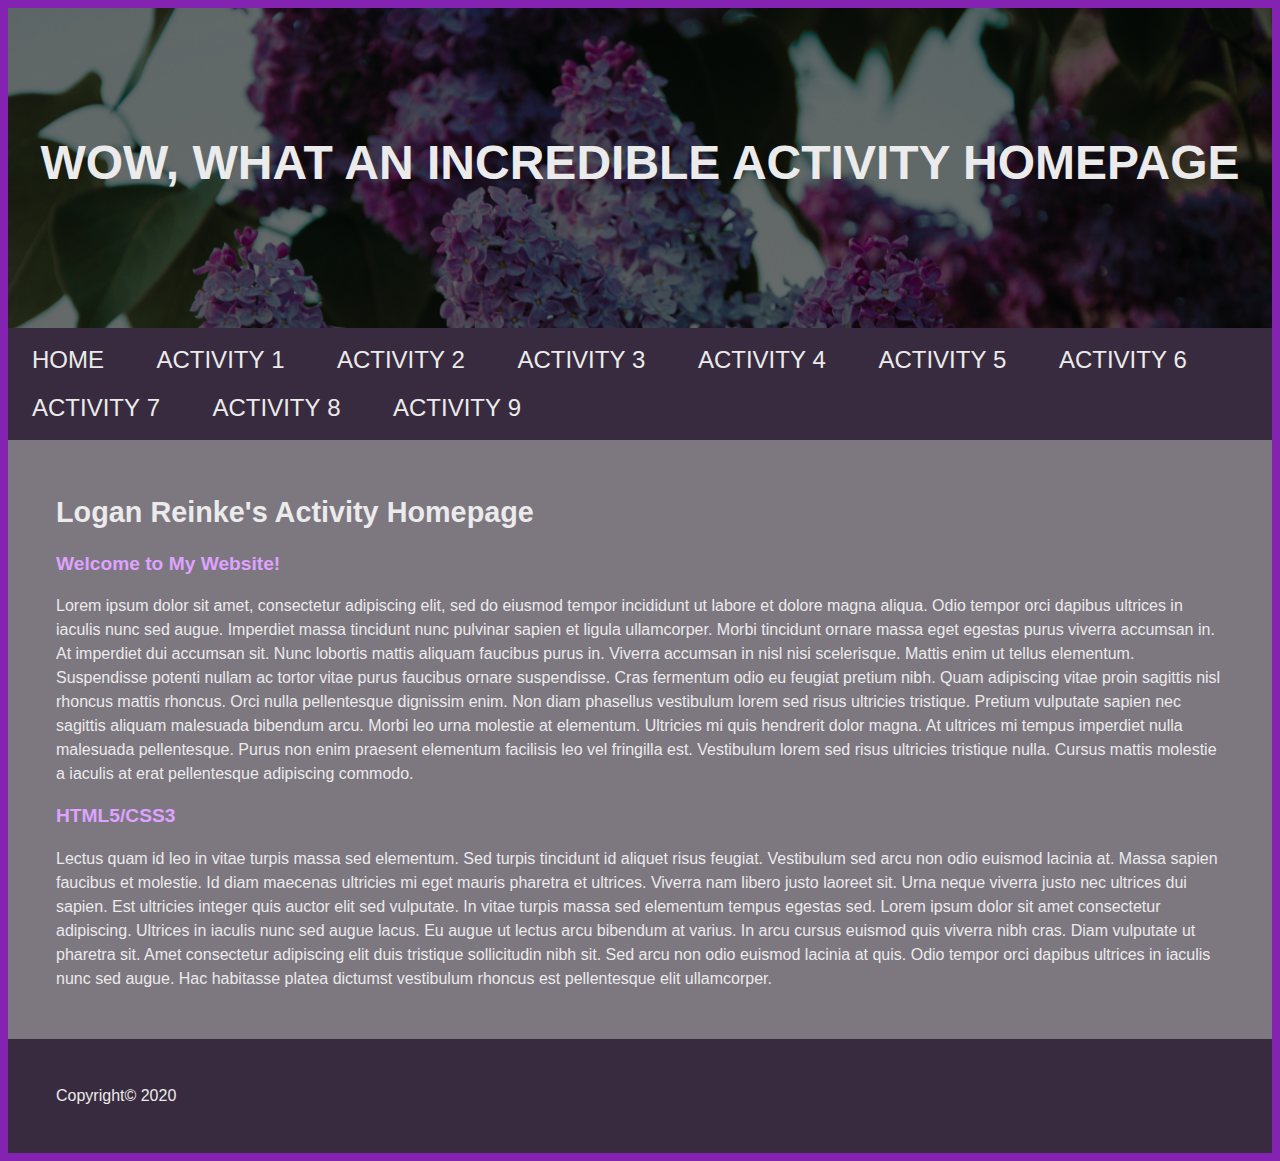
<file: index.html>
<!DOCTYPE html>
<html lang="en">
<head>

    <meta charset="UTF-8">    <!---------------------------------------------------------->
    <title>Homepage</title>   <!---Don't forget to rename this stuff for future projects-->
    <meta name ="description" content="Short description goes here">
    <meta name ="keywords" content="1, 2, 3, 4, 5, 6, 7, 8, 9, 10">
    <meta name ="viewport" content ="width=device-width, initial-scale =1.0">
    <link rel="icon" href="images/logo.jpg">
    <link rel="stylesheet" href="style.css">
    <link rel="stylesheet" href="activity-3/css/grid.css">
    
</head>

<body>
    <main>
        <header>
            <h1>WOW, WHAT AN INCREDIBLE ACTIVITY HOMEPAGE</h1>
        </header>
            
        <nav>
            <a href="index.html">HOME</a>
            <a href="activity-1/index.html">ACTIVITY&nbsp;1</a>
            <a href="activity-2/index.html">ACTIVITY&nbsp;2</a>
            <a href="activity-3/reviews.html">ACTIVITY&nbsp;3</a>
            <a href="activity-4/reviews.html">ACTIVITY&nbsp;4</a>
            <a href="activity-5/index.html">ACTIVITY&nbsp;5</a>
            <a href="activity-6/index.html">ACTIVITY&nbsp;6</a>
            <a href="activity-7/index.html">ACTIVITY&nbsp;7</a>
            <a href="activity-8/index.html">ACTIVITY&nbsp;8</a>
            <a href="activity-9/index.html">ACTIVITY&nbsp;9</a>
        </nav>
        
        <section>
            <h2>Logan Reinke's Activity Homepage</h2>
            <article class="htmlInfo">
                <h3>Welcome to My Website!</h3>
                <p class="long-copy">Lorem ipsum dolor sit amet, consectetur adipiscing elit, sed do eiusmod tempor incididunt ut labore et dolore magna
                aliqua. Odio tempor orci dapibus ultrices in iaculis nunc sed augue. Imperdiet massa tincidunt nunc pulvinar sapien et
                ligula ullamcorper. Morbi tincidunt ornare massa eget egestas purus viverra accumsan in. At imperdiet dui accumsan sit.
                Nunc lobortis mattis aliquam faucibus purus in. Viverra accumsan in nisl nisi scelerisque. Mattis enim ut tellus
                elementum. Suspendisse potenti nullam ac tortor vitae purus faucibus ornare suspendisse. Cras fermentum odio eu feugiat
                pretium nibh. Quam adipiscing vitae proin sagittis nisl rhoncus mattis rhoncus. Orci nulla pellentesque dignissim enim.
                Non diam phasellus vestibulum lorem sed risus ultricies tristique. Pretium vulputate sapien nec sagittis aliquam
                malesuada bibendum arcu. Morbi leo urna molestie at elementum. Ultricies mi quis hendrerit dolor magna. At ultrices mi
                tempus imperdiet nulla malesuada pellentesque. Purus non enim praesent elementum facilisis leo vel fringilla est.
                Vestibulum lorem sed risus ultricies tristique nulla. Cursus mattis molestie a iaculis at erat pellentesque adipiscing
                commodo.
                </p>
            </article>
            <article class="cssInfo">
                <h3>HTML5/CSS3</h3>
                    <p class="long-copy">Lectus quam id leo in vitae turpis massa sed elementum. Sed turpis tincidunt id aliquet risus feugiat. Vestibulum sed
                    arcu non odio euismod lacinia at. Massa sapien faucibus et molestie. Id diam maecenas ultricies mi eget mauris pharetra
                    et ultrices. Viverra nam libero justo laoreet sit. Urna neque viverra justo nec ultrices dui sapien. Est ultricies
                    integer quis auctor elit sed vulputate. In vitae turpis massa sed elementum tempus egestas sed. Lorem ipsum dolor sit
                    amet consectetur adipiscing. Ultrices in iaculis nunc sed augue lacus. Eu augue ut lectus arcu bibendum at varius. In
                    arcu cursus euismod quis viverra nibh cras. Diam vulputate ut pharetra sit. Amet consectetur adipiscing elit duis
                    tristique sollicitudin nibh sit. Sed arcu non odio euismod lacinia at quis. Odio tempor orci dapibus ultrices in iaculis
                    nunc sed augue. Hac habitasse platea dictumst vestibulum rhoncus est pellentesque elit ullamcorper.</p>
            </article>
        </section>
        
        <footer>
            <p>Copyright&copy; 2020</p>
        </footer>
    </main>
</body>

</html>
</file>
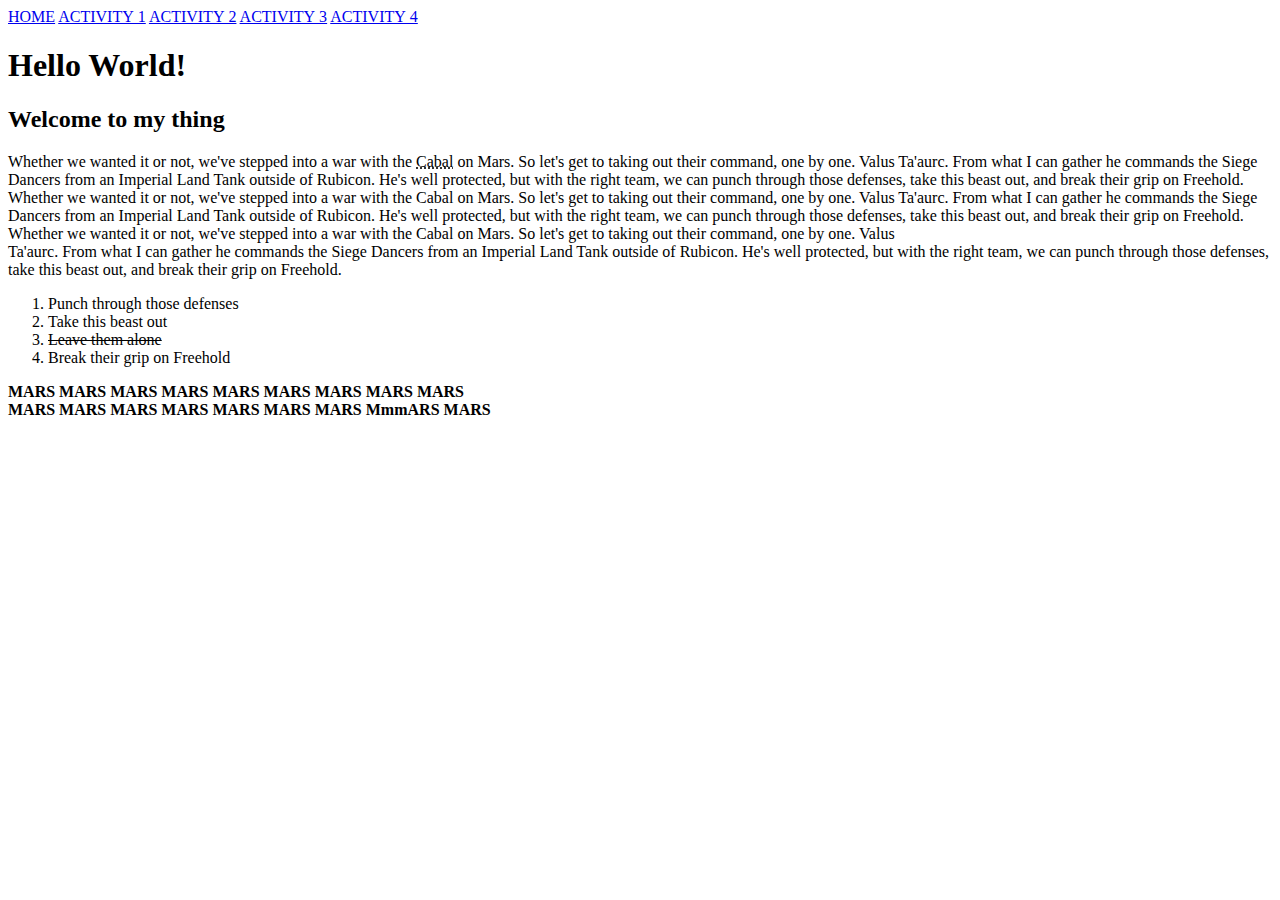
<file: activity-1/index.html>
<!DOCTYPE html>
<html lang="en">
<head>
    <meta charset="UTF-8">
    <meta name="viewport" content="width=device-width, initial-scale=1.0">
    <meta http-equiv="X-UA-Compatible" content="ie=edge">
    <title>Activity 1</title>
</head>
<body>
    <nav>
        <a href="../index.html">HOME</a>
        <a href="index.html">ACTIVITY&nbsp;1</a>
        <a href="../activity-2/index.html">ACTIVITY&nbsp;2</a>
        <a href="../activity-3/reviews.html">ACTIVITY&nbsp;3</a>
        <a href="../activity-4/reviews.html">ACTIVITY&nbsp;4</a>
    </nav>

    <h1>Hello World!</h1>
    <h2>Welcome to my thing</h2>
    <p>Whether we wanted it or not, we've stepped into a war with the <abbr title="This isn't an acronym, but I wasn't sure how to put like a note here. Cabal are Roman Imperial Space Rhinos from the game Destiny">Cabal</abbr> on Mars. So let's get to taking out their command,
    one by one. Valus Ta'aurc. From what I can gather he commands the Siege Dancers from an Imperial Land Tank outside of
    Rubicon. He's well protected, but with the right team, we can punch through those defenses, take this beast out, and
    break their grip on Freehold.
    Whether we wanted it or not, we've stepped into a war with the Cabal on Mars. So let's get to taking out their command,
    one by one. Valus Ta'aurc. From what I can gather he commands the Siege Dancers from an Imperial Land Tank outside of
    Rubicon. He's well protected, but with the right team, we can punch through those defenses, take this beast out, and
    break their grip on Freehold.
    Whether we wanted it or not, we've stepped into a war with the Cabal on Mars. So let's get to taking out their command,
    one by one. Valus <BR> Ta'aurc. From what I can gather he commands the Siege Dancers from an Imperial Land Tank outside of
    Rubicon. He's well protected, but with the right team, we can punch through those defenses, take this beast out, and
    break their grip on Freehold.</p>
    <ol>
        <li>Punch through those defenses</li>
        <li>Take this beast out</li>
        <li><del>Leave them alone</del></li>
        <li>Break their grip on Freehold</li>
    </ol>
    <strong>MARS MARS MARS MARS MARS MARS MARS MARS MARS</strong><br>
    <b>MARS MARS MARS MARS MARS MARS MARS MmmARS MARS</b>
</body>
</html>
</file>
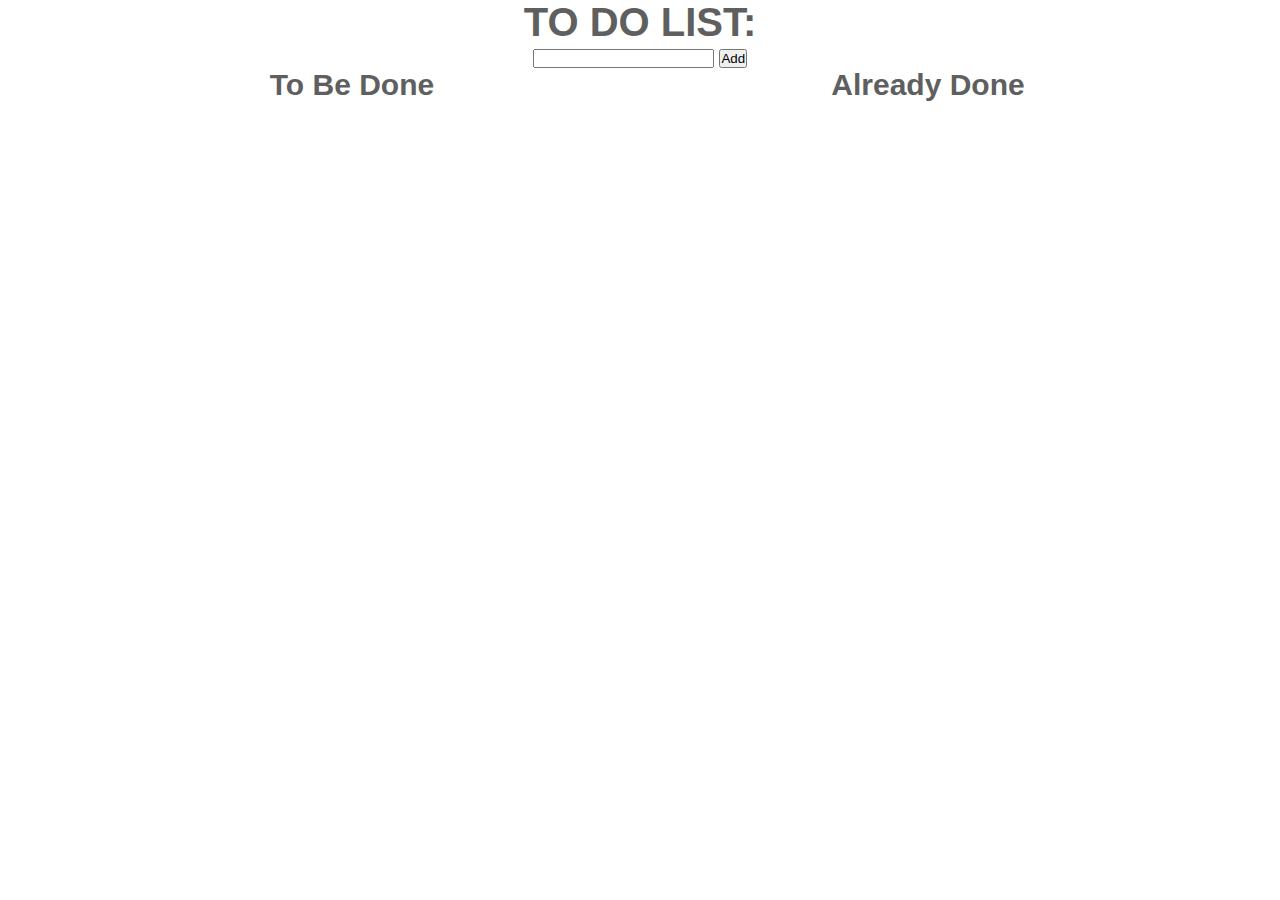
<file: activity-7/index.html>
<!DOCTYPE html>
<html lang="en">

<head>

    <meta charset="UTF-8">
    <!------------------------------------------------------------>
    <title>To Do List</title>
    <!---Don't forget to rename this stuff for future projects---->
    <meta name="description" content="Short description goes here">
    <meta name="keywords" content="1, 2, 3, 4, 5, 6, 7, 8, 9, 10">
    <meta name="viewport" content="width=device-width, initial-scale =1.0">
    <link rel="icon" href="Images/icon.jpg">
    <link rel="stylesheet" href="css/styles.css">

</head>

<body>

    <header>
        <h1>TO&nbsp;DO&nbsp;LIST:</h1>
    </header>

    <form>
        <input type="text" id="input-task" class="form-data" required>
        <button type="button" id="add-task" class="form-data">Add</button>
    </form>

    <section id="todo-list-container">
        <ol id="active-list">

        </ol>

        <ul id="completed-list">
            
        </ul>
        
    </section>


<script src="js/scripts.js"></script>
</body>
</html>
</file>
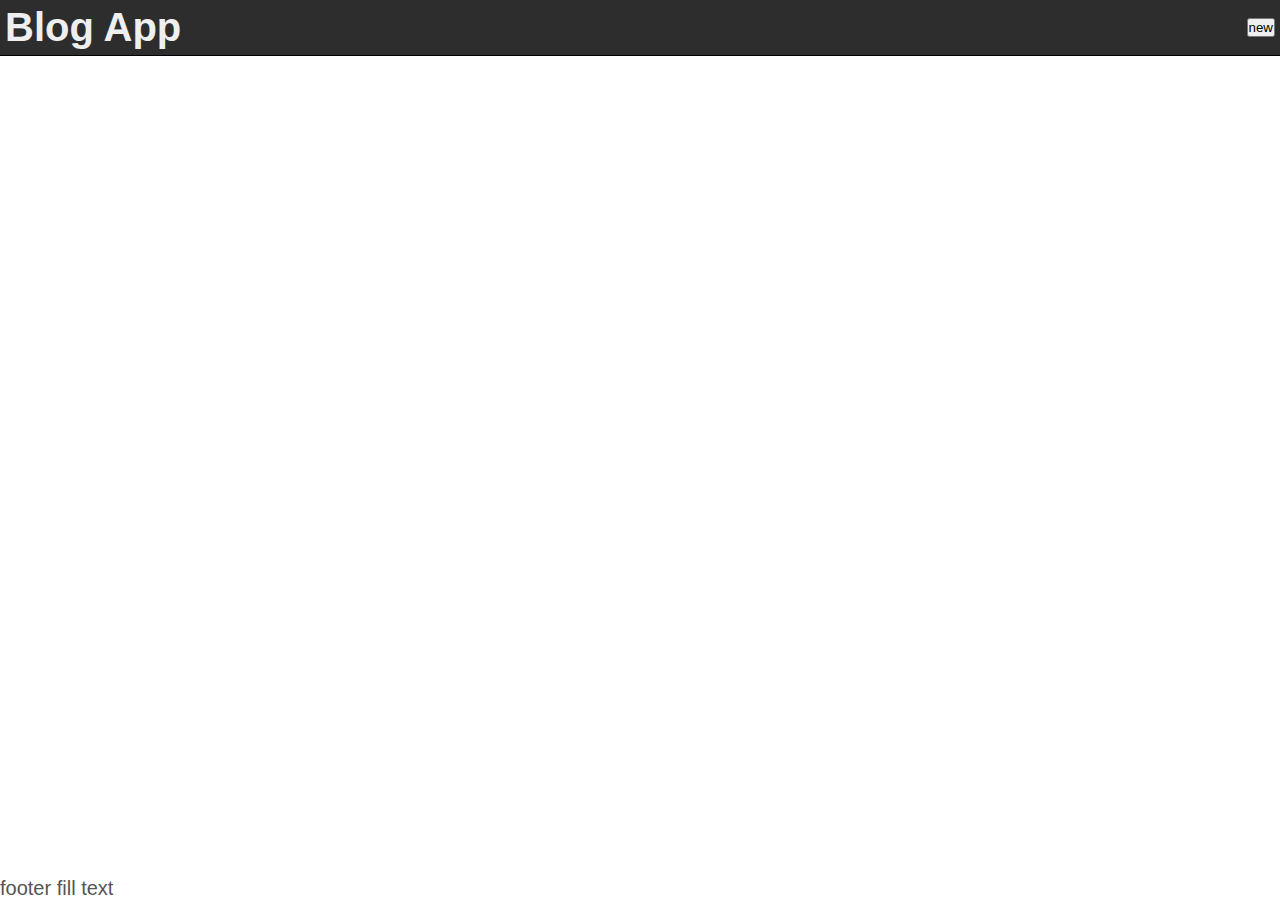
<file: activity-8/index.html>
<!DOCTYPE html>
<html lang="en">

<head>

    <meta charset="UTF-8">
    <!------------------------------------------------------------>
    <title>Blog App</title>
    <!---Don't forget to rename this stuff for future projects---->
    <meta name="description" content="Short description goes here">
    <meta name="keywords" content="1, 2, 3, 4, 5, 6, 7, 8, 9, 10">
    <meta name="viewport" content="width=device-width, initial-scale =1.0">
    <link rel="icon" href="Images/icon.jpg">
    <link rel="stylesheet" href="css/styles.css">

</head>

<body>

    <header>
        <h1 class="header-title">Blog App</h1>
        <div class="header-menu">
            <button type="button" id="new-button">new</button>
        </div>
    </header>
    <main>
        <section id="display-content"></section>
    </main>
    <footer>
        footer fill text
    </footer>
    <div class="modal" id="modal-dialog">
        <section>
            <h2>Title</h2>
            <input type="text" id="edit-title-text">
            <span id="edit-title-message"></span>
        </section>
        <section>
            <h2>Content</h2>
            <textarea id="edit-content-text"></textarea>
            <span id="edit-content-message"></span>
        </section>
        <footer>
            <button type="button" id="cancel-button">Cancel</button>
            <button type="button" id="save-button">Save</button>
        </footer>
    </div>
<div id="modal-backdrop"></div>
<script src="js/scripts.js"></script>
</body>

</html>
</file>
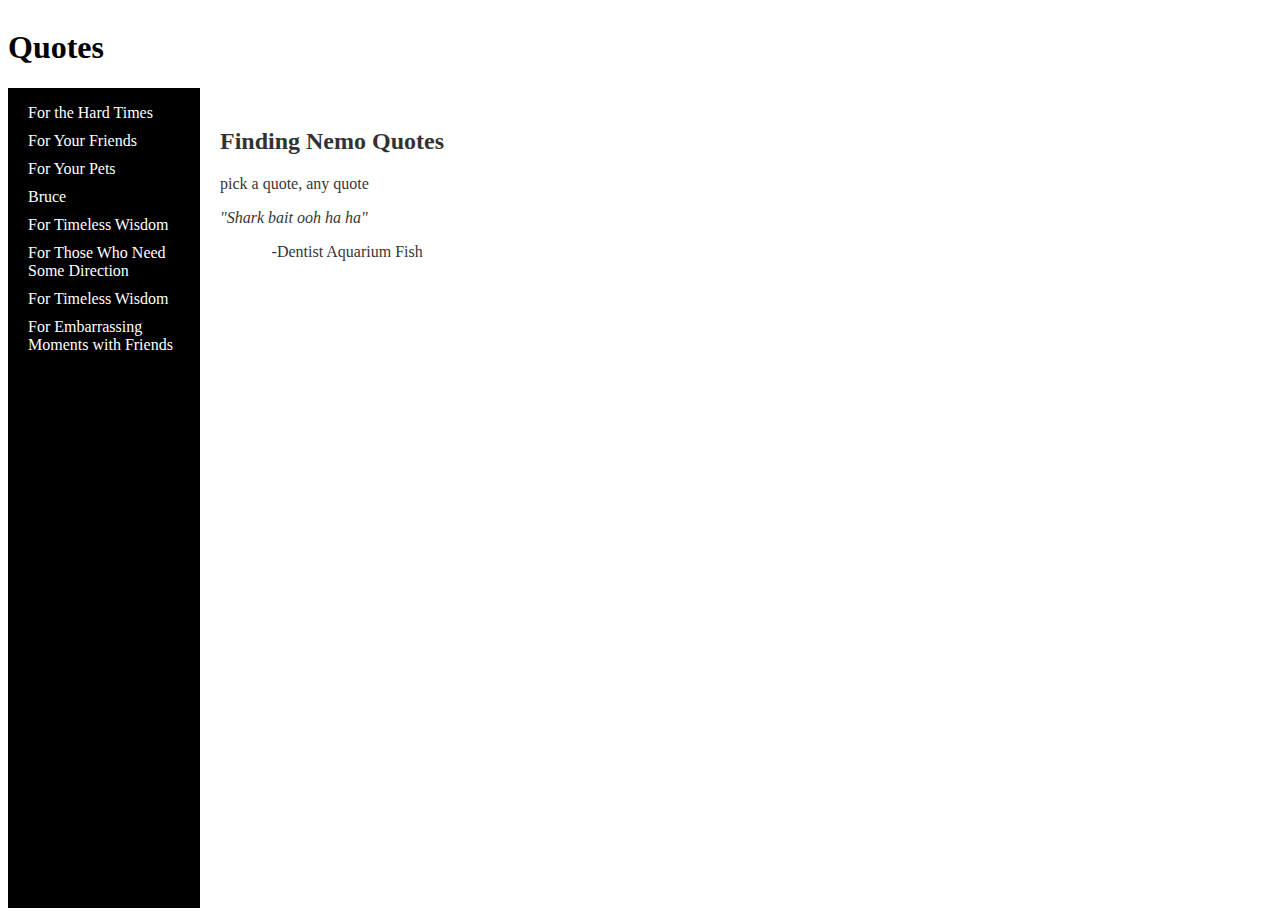
<file: activity-9/index.html>
<!DOCTYPE html>
<html lang="en">

<head>

    <meta charset="UTF-8">
    <!------------------------------------------------------------>
    <title>Quotes</title>
    <!---Don't forget to rename this stuff for future projects---->
    <meta name="description" content="Short description goes here">
    <meta name="keywords" content="1, 2, 3, 4, 5, 6, 7, 8, 9, 10">
    <meta name="viewport" content="width=device-width, initial-scale =1.0">
    <link rel="stylesheet" href="css/styles.css">

</head>

<body>

    <header>
        <h1>Quotes</h1>
    </header>

    <main>
        <section id="sidebar">
            <ul id="nav-container"></ul>
        </section>
        <section id="post-container">
            <section id="intro">
                <h2>Finding Nemo Quotes</h2>
                <p>pick a quote, any quote</p>
                <blockquote>Shark bait ooh ha ha</blockquote>
                <span class="author">Dentist Aquarium Fish</span>
            </section>
        </section>

    </main>


<script src="https://ajax.googleapis.com/ajax/libs/jquery/3.5.1/jquery.min.js"></script>
<script src="js/scripts.js"></script>
</body>

</html>
</file>
<file: style.css>
/* SIMPLE WEBSITE CSS - PROJECT 03 */
body {
    background-color: rgb(132, 34, 178);
    margin-top: 0px;
    font-family: sans-serif;
    color: rgb(235, 235, 235);
}

main{
    background-color: rgb(125, 119, 128);
}

header{
    /*background-color: rgb(235, 235, 235);*/
    background-image: linear-gradient(rgba(0, 0, 0, 0.5), rgba(0, 0, 0, 0.5)), url(flowers.jpg);
    background-size: cover;
    background-position: center;
    background-attachment: fixed;
    Height: 20em;
    margin-top: -1.5em;
}

/* --------------------------------------------- */
/* HEADINGS */
/* --------------------------------------------- */

header h1 {
    text-align: center;
    font-family: Arial, sans-serif;
    color: rgb(235, 235, 235);
    padding-top: 10%;
    font-size: 300%;
}

h1, h2, h3 {
    font-family: Verdana, sans-serif;
}

h1 {
    font-size: 240%;
}

h2 {
    font-size: 180%;
    color:rgb(235, 235, 235);
}

h3 {
    font-size: 120%;
    color: #dda3ff;
}

h4 {
    font-size: 110%;
    color:#dda3ff;
}

/* --------------------------------------------- */
/* NAV BAR */
/* --------------------------------------------- */

nav{
    background-color: rgb(57, 43, 63);
    height: auto;
    padding: 0.5em 0;
}

nav a:link,
nav a:visited {
    font-size: 150%;
    margin:  1em;
    color: rgb(235, 235, 235);
    text-decoration: none;
    line-height: 2em;
    padding-bottom: 0.1em;
    border-bottom: 2px solid transparent;
    transition: border-bottom 0.25s;
}

nav a:hover,
nav a:active {
border-bottom: 2px solid #dda3ff;
transform: border-bottom;
transform-origin: bottom right;
transition: transform .5s;
padding-bottom: 0.1em;
}

/* --------------------------------------------- */
/* SECTION */
/* --------------------------------------------- */

section{
    padding: 2em 3em;
}

.long-copy {
    font-size: 16px;
    line-height: 150%;
}

ol li {
    line-height: 150%;
}

/* --------------------------------------------- */
/* FOOTER */
/* --------------------------------------------- */

footer {
    padding: 2em 3em;
    background-color: rgb(57, 43, 63);
}
</file>
<file: activity-3/css/grid.css>
/*  SECTIONS  ============================================================================= */

.section {
	clear: both;
	padding: 0px;
	margin: 0px;
}

/*  GROUPING  ============================================================================= */

.row {
    zoom: 1; /* For IE 6/7 (trigger hasLayout) */
}

.row:before,
.row:after {
    content:"";
    display:table;
}
.row:after {
    clear:both;
}

/*  GRID COLUMN SETUP   ==================================================================== */

.col {
	display: block;
	float:left;
	margin: 1% 0 1% 1.6%;
}

.col:first-child { margin-left: 0; } /* all browsers except IE6 and lower */


/*  REMOVE MARGINS AS ALL GO FULL WIDTH AT 480 PIXELS */

@media only screen and (max-width: 480px) {
	.col { 
		/*margin: 1% 0 1% 0%;*/
        margin: 0;
	}
}


/*  GRID OF TWO   ============================================================================= */


.span-2-of-2 {
	width: 100%;
}

.span-1-of-2 {
	width: 49.2%;
}

/*  GO FULL WIDTH AT LESS THAN 480 PIXELS */

@media only screen and (max-width: 480px) {
	.span-2-of-2 {
		width: 100%; 
	}
	.span-1-of-2 {
		width: 100%; 
	}
}


/*  GRID OF THREE   ============================================================================= */

	
.span-3-of-3 {
	width: 100%; 
}

.span-2-of-3 {
	width: 66.13%; 
}

.span-1-of-3 {
	width: 32.26%; 
}


/*  GO FULL WIDTH AT LESS THAN 480 PIXELS */

@media only screen and (max-width: 480px) {
	.span-3-of-3 {
		width: 100%; 
	}
	.span-2-of-3 {
		width: 100%; 
	}
	.span-1-of-3 {
		width: 100%;
	}
}

/*  GRID OF FOUR   ============================================================================= */

	
.span-4-of-4 {
	width: 100%; 
}

.span-3-of-4 {
	width: 74.6%; 
}

.span-2-of-4 {
	width: 49.2%; 
}

.span-1-of-4 {
	width: 23.8%; 
}


/*  GO FULL WIDTH AT LESS THAN 480 PIXELS */

@media only screen and (max-width: 480px) {
	.span-4-of-4 {
		width: 100%; 
	}
	.span-3-of-4 {
		width: 100%; 
	}
	.span-2-of-4 {
		width: 100%; 
	}
	.span-1-of-4 {
		width: 100%; 
	}
}


/*  GRID OF FIVE   ============================================================================= */

	
.span-5-of-5 {
	width: 100%;
}

.span-4-of-5 {
  	width: 79.68%; 
}

.span-3-of-5 {
  	width: 59.36%; 
}

.span-2-of-5 {
  	width: 39.04%;
}

.span-1-of-5 {
  	width: 18.72%;
}


/*  GO FULL WIDTH AT LESS THAN 480 PIXELS */

@media only screen and (max-width: 480px) {
	.span-5-of-5 {
		width: 100%; 
	}
	.span-4-of-5 {
		width: 100%; 
	}
	.span-3-of-5 {
		width: 100%; 
	}
	.span-2-of-5 {
		width: 100%; 
	}
	.span-1-of-5 {
		width: 100%; 
	}
}


/*  GRID OF SIX   ============================================================================= */


.span-6-of-6 {
	width: 100%;
}

.span-5-of-6 {
  	width: 83.06%;
}

.span-4-of-6 {
  	width: 66.13%;
}

.span-3-of-6 {
  	width: 49.2%;
}

.span-2-of-6 {
  	width: 32.26%;
}

.span-1-of-6 {
  	width: 15.33%;
}


/*  GO FULL WIDTH AT LESS THAN 480 PIXELS */

@media only screen and (max-width: 480px) {
	.span-6-of-6 {
		width: 100%; 
	}
	.span-5-of-6 {
		width: 100%; 
	}
	.span-4-of-6 {
		width: 100%; 
	}
	.span-3-of-6 {
		width: 100%; 
	}
	.span-2-of-6 {
		width: 100%; 
	}
	.span-1-of-6 {
		width: 100%; 
	}
}



/*  GRID OF SEVEN   ============================================================================= */


.span-7-of-7 {
	width: 100%;
}

.span-6-of-7 {
	width: 85.48%;
}

.span-5-of-7 {
  	width: 70.97%;
}

.span-4-of-7 {
  	width: 56.45%;
}

.span-3-of-7 {
  	width: 41.94%;
}

.span-2-of-7 {
  	width: 27.42%;
}

.span-1-of-7 {
  	width: 12.91%;
}


/*  GO FULL WIDTH AT LESS THAN 480 PIXELS */

@media only screen and (max-width: 480px) {
	.span-7-of-7 {
		width: 100%; 
	}
	.span-6-of-7 {
		width: 100%; 
	}
	.span-5-of-7 {
		width: 100%; 
	}
	.span-4-of-7 {
		width: 100%; 
	}
	.span-3-of-7 {
		width: 100%; 
	}
	.span-2-of-7 {
		width: 100%; 
	}
	.span-1-of-7 {
		width: 100%; 
	}
}


/*  GRID OF EIGHT   ============================================================================= */

	
.span-8-of-8 {
	width: 100%;
}

.span-7-of-8 {
	width: 87.3%; 
}

.span-6-of-8 {
	width: 74.6%; 
}

.span-5-of-8 {
	width: 61.9%; 
}

.span-4-of-8 {
	width: 49.2%; 
}

.span-3-of-8 {
	width: 36.5%;
}

.span-2-of-8 {
	width: 23.8%; 
}

.span-1-of-8 {
	width: 11.1%; 
}


/*  GO FULL WIDTH AT LESS THAN 480 PIXELS */

@media only screen and (max-width: 480px) {
	.span-8-of-8 {
		width: 100%; 
	}
	.span-7-of-8 {
		width: 100%; 
	}
	.span-6-of-8 {
		width: 100%; 
	}
	.span-5-of-8 {
		width: 100%; 
	}
	.span-4-of-8 {
		width: 100%; 
	}
	.span-3-of-8 {
		width: 100%; 
	}
	.span-2-of-8 {
		width: 100%; 
	}
	.span-1-of-8 {
		width: 100%; 
	}
}


/*  GRID OF NINE   ============================================================================= */


.span-9-of-9 {
	width: 100%;
}

.span-8-of-9 {
	width: 88.71%;
}

.span-7-of-9 {
	width: 77.42%; 
}

.span-6-of-9 {
	width: 66.13%; 
}

.span-5-of-9 {
	width: 54.84%; 
}

.span-4-of-9 {
	width: 43.55%; 
}

.span-3-of-9 {
	width: 32.26%;
}

.span-2-of-9 {
	width: 20.97%; 
}

.span-1-of-9 {
	width: 9.68%; 
}


/*  GO FULL WIDTH AT LESS THAN 480 PIXELS */

@media only screen and (max-width: 480px) {
	.span-9-of-9 {
		width: 100%; 
	}
	.span-8-of-9 {
		width: 100%; 
	}
	.span-7-of-9 {
		width: 100%; 
	}
	.span-6-of-9 {
		width: 100%; 
	}
	.span-5-of-9 {
		width: 100%; 
	}
	.span-4-of-9 {
		width: 100%; 
	}
	.span-3-of-9 {
		width: 100%; 
	}
	.span-2-of-9 {
		width: 100%; 
	}
	.span-1-of-9 {
		width: 100%; 
	}
}


/*  GRID OF TEN   ============================================================================= */


.span-10-of-10 {
	width: 100%;
}

.span-9-of-10 {
	width: 89.84%;
}

.span-8-of-10 {
	width: 79.68%;
}

.span-7-of-10 {
	width: 69.52%; 
}

.span-6-of-10 {
	width: 59.36%; 
}

.span-5-of-10 {
	width: 49.2%; 
}

.span-4-of-10 {
	width: 39.04%; 
}

.span-3-of-10 {
	width: 28.88%;
}

.span-2-of-10 {
	width: 18.72%; 
}

.span-1-of-10 {
	width: 8.56%; 
}


/*  GO FULL WIDTH AT LESS THAN 480 PIXELS */

@media only screen and (max-width: 480px) {
	.span-10-of-10 {
		width: 100%; 
	}
	.span-9-of-10 {
		width: 100%; 
	}
	.span-8-of-10 {
		width: 100%; 
	}
	.span-7-of-10 {
		width: 100%; 
	}
	.span-6-of-10 {
		width: 100%; 
	}
	.span-5-of-10 {
		width: 100%; 
	}
	.span-4-of-10 {
		width: 100%; 
	}
	.span-3-of-10 {
		width: 100%; 
	}
	.span-2-of-10 {
		width: 100%; 
	}
	.span-1-of-10 {
		width: 100%; 
	}
}


/*  GRID OF ELEVEN   ============================================================================= */

.span-11-of-11 {
	width: 100%;
}

.span-10-of-11 {
	width: 90.76%;
}

.span-9-of-11 {
	width: 81.52%;
}

.span-8-of-11 {
	width: 72.29%;
}

.span-7-of-11 {
	width: 63.05%; 
}

.span-6-of-11 {
	width: 53.81%; 
}

.span-5-of-11 {
	width: 44.58%; 
}

.span-4-of-11 {
	width: 35.34%; 
}

.span-3-of-11 {
	width: 26.1%;
}

.span-2-of-11 {
	width: 16.87%; 
}

.span-1-of-11 {
	width: 7.63%; 
}


/*  GO FULL WIDTH AT LESS THAN 480 PIXELS */

@media only screen and (max-width: 480px) {
	.span-11-of-11 {
		width: 100%; 
	}
	.span-10-of-11 {
		width: 100%; 
	}
	.span-9-of-11 {
		width: 100%; 
	}
	.span-8-of-11 {
		width: 100%; 
	}
	.span-7-of-11 {
		width: 100%; 
	}
	.span-6-of-11 {
		width: 100%; 
	}
	.span-5-of-11 {
		width: 100%; 
	}
	.span-4-of-11 {
		width: 100%; 
	}
	.span-3-of-11 {
		width: 100%; 
	}
	.span-2-of-11 {
		width: 100%; 
	}
	.span-1-of-11 {
		width: 100%; 
	}
}


/*  GRID OF TWELVE   ============================================================================= */

.span-12-of-12 {
	width: 100%;
}

.span-11-of-12 {
	width: 91.53%;
}

.span-10-of-12 {
	width: 83.06%;
}

.span-9-of-12 {
	width: 74.6%;
}

.span-8-of-12 {
	width: 66.13%;
}

.span-7-of-12 {
	width: 57.66%; 
}

.span-6-of-12 {
	width: 49.2%; 
}

.span-5-of-12 {
	width: 40.73%; 
}

.span-4-of-12 {
	width: 32.26%; 
}

.span-3-of-12 {
	width: 23.8%;
}

.span-2-of-12 {
	width: 15.33%; 
}

.span-1-of-12 {
	width: 6.86%; 
}


/*  GO FULL WIDTH AT LESS THAN 480 PIXELS */

@media only screen and (max-width: 480px) {
	.span-12-of-12 {
		width: 100%; 
	}
	.span-11-of-12 {
		width: 100%; 
	}
	.span-10-of-12 {
		width: 100%; 
	}
	.span-9-of-12 {
		width: 100%; 
	}
	.span-8-of-12 {
		width: 100%; 
	}
	.span-7-of-12 {
		width: 100%; 
	}
	.span-6-of-12 {
		width: 100%; 
	}
	.span-5-of-12 {
		width: 100%; 
	}
	.span-4-of-12 {
		width: 100%; 
	}
	.span-3-of-12 {
		width: 100%; 
	}
	.span-2-of-12 {
		width: 100%; 
	}
	.span-1-of-12 {
		width: 100%; 
	}
}
</file>
<file: activity-7/css/styles.css>
/* --------------------------------------------- */
/* BASIC SETUP */
/* --------------------------------------------- */

* {
margin: 0;
padding: 0;
box-sizing: border-box;
}

html,
body {
background-color: #fff;
color: #5f5f5f;
font-family: 'Lato', 'Arial', sans-serif;
font-weight: 300;
font-size: 20px;
text-rendering: optimizeLegibility;
overflow-x: hidden;

}

a {
text-decoration: none;
}

section {
    width: 90%;
    margin: 0 auto;
    display: grid;
    grid-template-columns: 1fr 1fr;
}

h2 {
    grid-row-start: 1;
}

h2:first-child {
    grid-column-start: 1;
    grid-column-end: 2;
}

h2:not(first-child) {
    grid-column-start: 2;
    grid-column-end: 3;
}

#completed-list {
    grid-column-start: 2;
    grid-column-end: 3;
}

#active-list {
    grid-column-start: 1;
    grid-column-end: 2;
}

ul li {
    color: green;
}

ol li {
    color: red;
}

ul,
ol {
    list-style: none;
}

ol {
    counter-reset: term 0;
}
ol li:before{
    counter-increment: term 1;
    content: counter(term) ". ";
}

ul li:before {
    content: '✓ ';
}

body {
    text-align: center;
}

.delete {
    border-style: none;
    background-color: red;
    color: white;
    border-radius: 200px;
    padding: 2px 5px;
    margin-left: 2%;
    cursor: pointer;
}
</file>
<file: activity-8/css/styles.css>
/* --------------------------------------------- */
/* BASIC SETUP */
/* --------------------------------------------- */

* {
margin: 0;
padding: 0;
box-sizing: border-box;
}

html,
body {
background-color: #fff;
color: #5f5f5f;
font-family: 'Lato', 'Arial', sans-serif;
font-weight: 300;
font-size: 20px;
text-rendering: optimizeLegibility;
overflow-x: hidden;
}

a {
text-decoration: none;
}

body {
    display: flex;
    flex-direction: column;
    min-height: 100vh;
    color: #555;
}

header {
    display: flex;
    padding: 5px;
    color: #efefef;
    background-color: #2d2d2d;
    border-bottom: solid 1px #000;
}

header .header-title {
    display: inline-block;
}

header .header-menu {
    flex-grow: 1;
    display: flex;
    align-items: center;
    justify-content: flex-end;
}

main {
    flex: 1;
}

main #display-content {
    padding: 20px;
}

#modal-backdrop {
    display: none;
    position: absolute;
    height: 100%;
    width: 100%;
    background-color: rgba(0, 0, 0, 0.753);
}

#modal-backdrop.visible {
    display: block;
}

.modal {
    display: none;
    position: absolute;
    padding: 10px;
    border: solid 1px #555;
    background-color: #fff;
    z-index: 9001;
    width: 300px;
    height: 300px;
    top: 50%;
    left: 50%;
    transform: translate(-50%, -50%);
}

.modal.visible {
    display:block;
}

.modal-content {
    width: 300px;
    height: 300px;
}

#edit-title {
    width: 300px;
}

#edit-content-text {
    width: 100%;
    height: 155px;
}
</file>
<file: activity-9/css/styles.css>
/* --------------------------------------------- */
/* BASIC SETUP */
/* --------------------------------------------- */

body {
    display: flex;
    flex-direction: column;
    min-height: 100vh;
}

main {
    display: flex;
    flex: 1;
}

#main-header {
    background-color: black;
}

#main-header h1 {
    color: white;
    font-size: 1em;
    text-align: center;
}

#sidebar {
    width: 225px;
    flex: 0 0 12em;
    background-color: black;
}

#sidebar ul {
    padding: 0;
    list-style-type: none;
}

#sidebar ul li {
    color: white;
    padding: 0 0 10px 20px;
}

#sidebar ul li:hover {
    cursor: pointer;
    background-color: gray;
}

#post-container {
    flex: 1;
    background-color: white;
    padding: 20px;
}

#intro {
    display: none;
}

blockquote {
    font-style: italic;
    margin: 1em 1em 1em 0;
}

blockquote:before,
blockquote:after {
    content: '"';
}

.author {
    width: 100%;
    display: inline-block;
    text-indent: 5%;
}

.author:before {
    content: '-';
}
</file>
